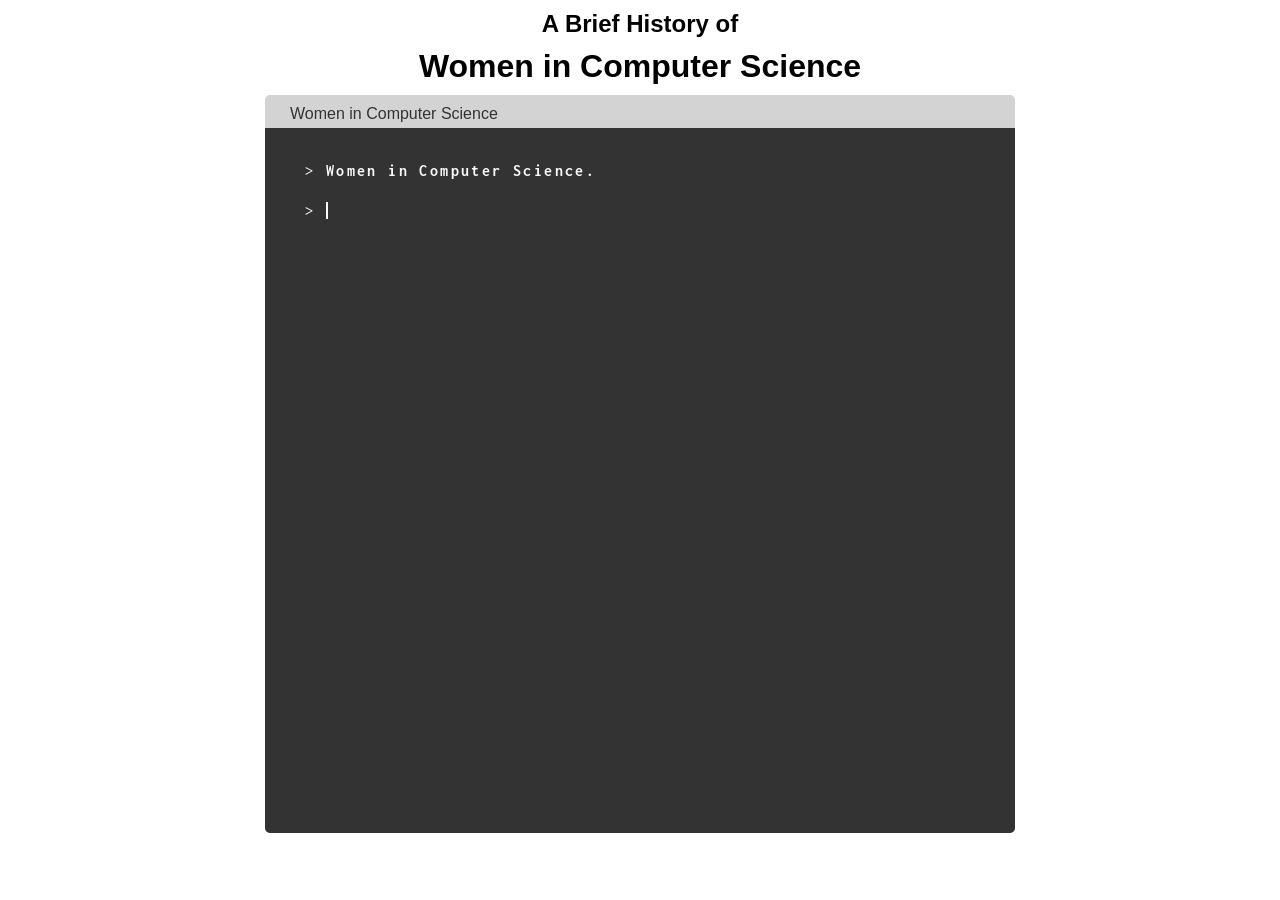
<file: index.html>
<!DOCTYPE html>
<html lang="en" dir="ltr">
  <head>
    <meta charset="utf-8">
    <title>Timeline Project</title>
    <link href="timeline.css" type="text/css" rel="stylesheet">
    <!-- Font -->
    <link href="https://fonts.googleapis.com/css2?family=Inconsolata&display=swap" rel="stylesheet">
  </head>
  <body>
    <h2>A Brief History of</h2>
    <h1>Women in Computer Science</h1>
    <div id="cmd">
      <div id="cmd_title">Women in Computer Science</div>
      <div id="cmd_text" onclick="displayType()">
        <p>&gt;&nbsp;<b>Women in Computer Science.</b></p>
        <span id="content">&gt;&nbsp;</span>
        <button id="visualBtn" onclick="modalbtn">View Visual Timeline</button>
      </div>
    </div>


    <!-- The Modal -->
    <div id="visualTimeline" class="modal">
      <!-- Modal content -->
      <div class="modal-content">
        <span class="close">&times;</span>
        <img src="Timeline_Rendered.jpg" alt="Rendered Timeline">
      </div>
    </div>


  <script src="timeline.js"> </script>
  </body>
</html>
</file>
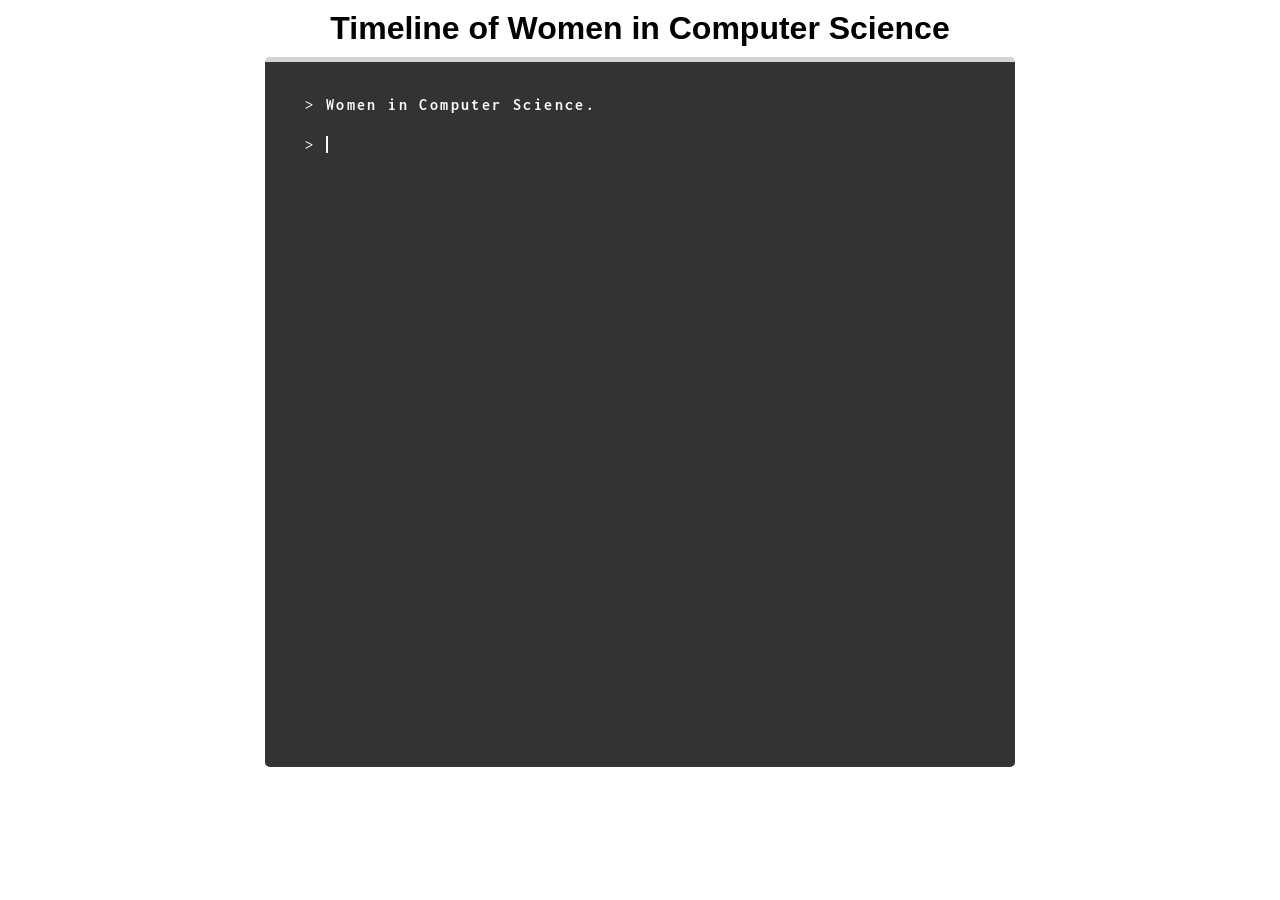
<file: timeline.html>
<!DOCTYPE html>
<html lang="en" dir="ltr">
  <head>
    <meta charset="utf-8">
    <title>Timeline Project</title>
    <link href="timeline.css" type="text/css" rel="stylesheet">
    <!-- Font -->
    <link href="https://fonts.googleapis.com/css2?family=Inconsolata&display=swap" rel="stylesheet">
  </head>
  <body>
    <h1>Timeline of Women in Computer Science</h1>
    <div id="cmd">
      <div id="cmd_text" onclick="displayType()">
        <p>&gt;&nbsp;<b>Women in Computer Science.</b></p>
        <span id="content">&gt;&nbsp;</span>
        <!-- <span class="cursor"></span> -->
      </div>
    </div>

  <script src="timeline.js"> </script>
  </body>
</html>


<!-- onload="setTimeout(displayType, 1000)" -->
</file>
<file: timeline.css>
body {
  font-family: 'Montserrat', sans-serif;
}

h1, h2 {
  text-align: center;
  margin: 10px 0;
}
#cmd {
  border-radius: 5px;
  width:750px;
  margin: 0 auto;
  padding-top: 5px;
  background: lightgrey;
  /* height: 70vh; */
  text-align: left;
  font-size:1em;
  color: #fafafa;
}

#cmd_title {
  color: #333;
  margin: 5px 25px;
}

#cmd_text {
  font-family: 'Inconsolata', monospace;
  border-radius: 0 0 5px 5px;
  width:670px;
  padding: 15px 40px;
  height: 75vh;
  overflow-y: auto;
  margin:0 auto;
  background: #333;
  letter-spacing: 0.15em;
  line-height: 1.5em;
}

#content {
  border-right: 2px solid;
  animation: blink 0.5s step-end infinite alternate;
}

@keyframes blink {
    50% {
      border-color: transparent
    }
  }

#visualBtn {
  /* margin: 0 25px 0; */
  width: 100%;
  font-family: inherit;
  font-size: inherit;
  letter-spacing: inherit;
  text-align: center;
  padding: 15px 32px;
  border: none;
  background-color: dimgrey;
  color: white;
  display: none; /*Hide btn*/
  cursor: zoom-in;
}

/* The Modal (background) */
.modal {
  display: none; /* Hidden by default */
  position: fixed; /* Stay in place */
  z-index: 1; /* Sit on top */
  left: 0;
  top: 0;
  width: 100%;
  height: 100%;
  overflow: hidden;
  background-color: rgb(0,0,0); /* Fallback color */
  background-color: rgba(0,0,0,0.4); /* Black w/ opacity */
}

/* Modal Content/Box */
.modal-content {
  background-color: #fefefe;
  margin: auto;
  padding: 20px;
  border: 1px solid #888;
  width: 97vw;
  height: 94vh;
}

.modal-content img {
  margin: auto;
  width: auto;
  height: 100%;
  display: block;
}

/* The Close Button */
.close {
  color: #aaa;
  float: right;
  font-size: 28px;
  font-weight: bold;
}

.close:hover,
.close:focus {
  color: black;
  text-decoration: none;
  cursor: pointer;
}
</file>
